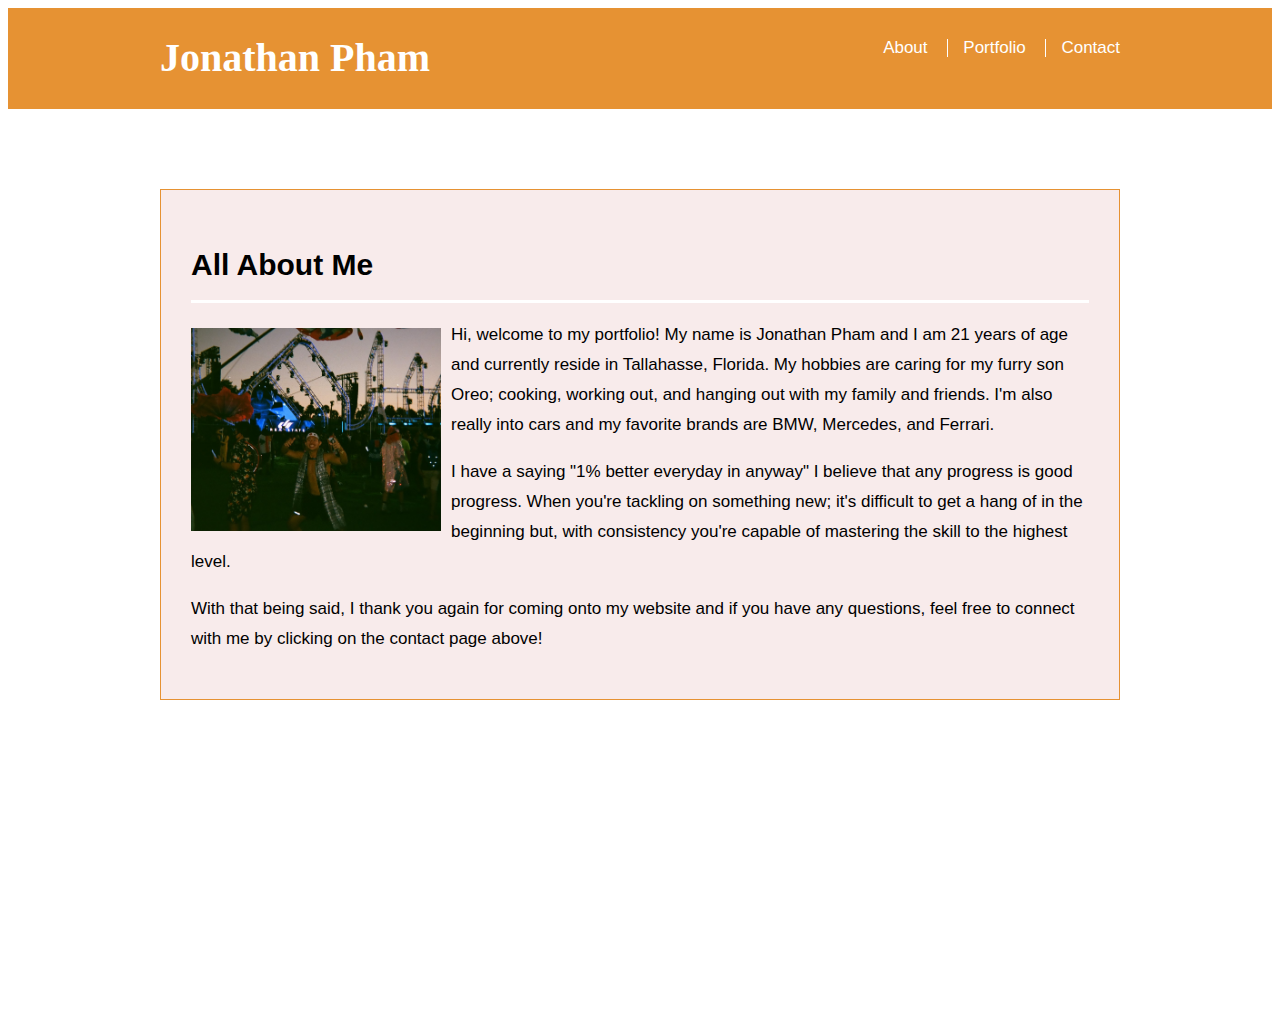
<file: index.html>
<!doctype html>
<html lang="en-us">

<head>

    <meta charset="UTF-8">
    <title>Jonathan Pham</title>
    <link rel="stylesheet" type="text/css" href="assets/css/style.css">

</head>

<body>

  <header id="header">
    <div class="container">
      <a href="index.html" id="mylogo">Jonathan Pham</a>
      <nav>
        <a href="index.html">About</a>

        <a href="portfolio.html">Portfolio</a>

        <a href="contact.html">Contact</a>
      </nav>
    </div>
  </header>

  <div id="main-container" class="container">
    <section class="main-section">
      <h1>All About Me</h1>

      <img src="assets/images/EDC Orlando 2019.jpg" class="auth-image" alt="Your Name">

      <p>Hi, welcome to my portfolio! My name is Jonathan Pham and I am 21 years of age and currently reside in Tallahasse, Florida. My hobbies are caring for my furry son Oreo; cooking, working out, and hanging out with my family and friends. I'm also really into cars and my favorite brands are BMW, Mercedes, and Ferrari.</p>

      <p>I have a saying "1% better everyday in anyway" I believe that any progress is good progress. When you're tackling on something new; it's difficult to get a hang of in the beginning but, with consistency you're capable of mastering the skill to the highest level.</p>

      <p>With that being said, I thank you again for coming onto my website and if you have any questions, feel free to connect with me by clicking on the contact page above!</p>

    </section>

  </div>

  <footer>
    <div class="container">
      Copyright &copy; 
    </div>
  </footer>
</body>

</html>
</file>
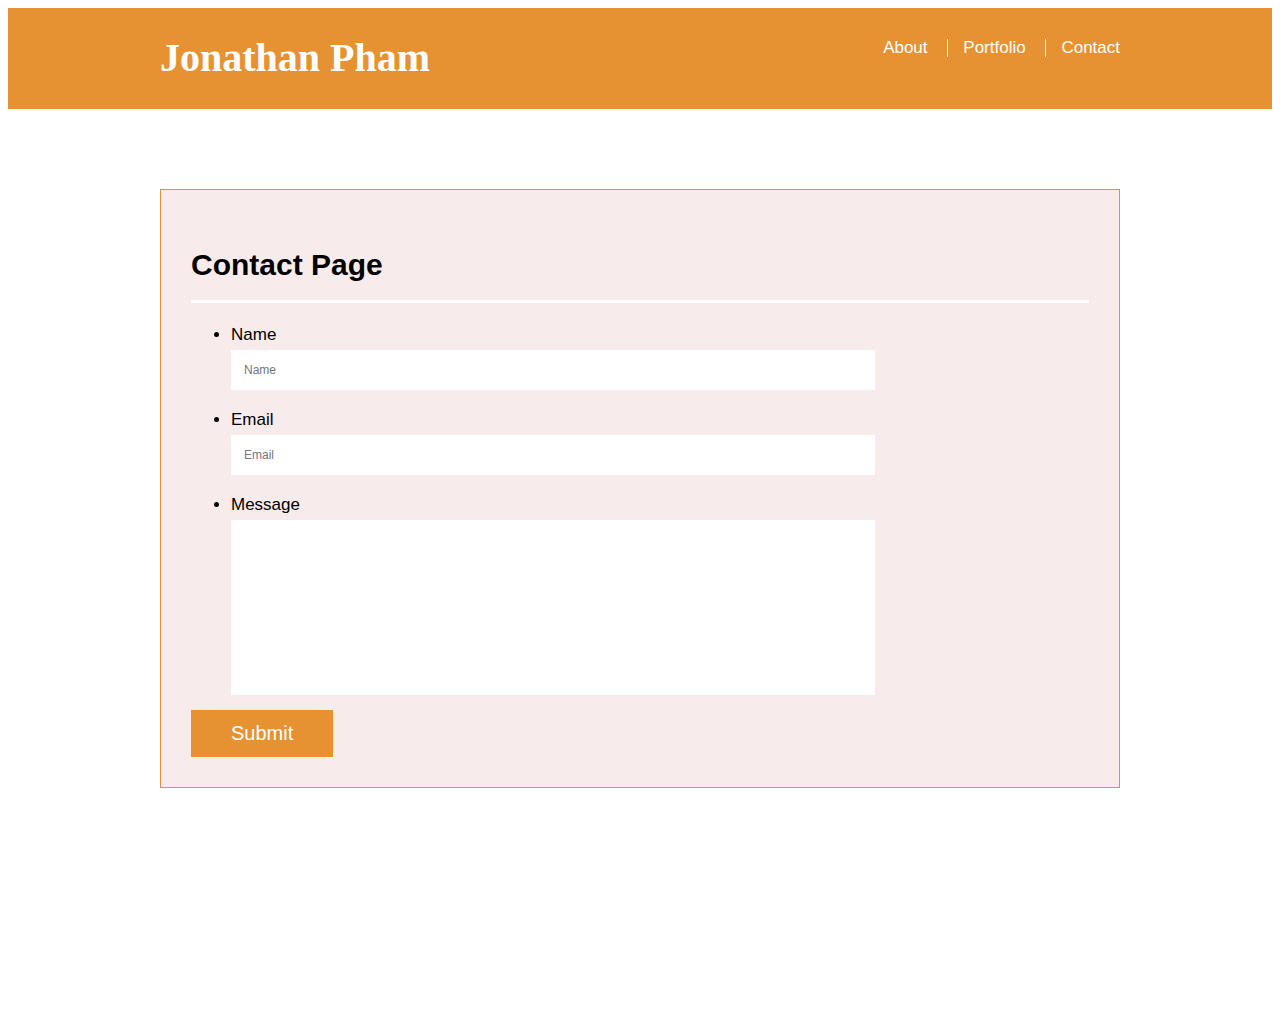
<file: contact.html>
<!doctype html>
<html lang="en-us">

<head>
  <meta charset="UTF-8">
  <title>Contact | Name</title>
  <link rel="stylesheet" type="text/css" href="assets/css/style.css">
</head>

<body>

  <header id="header">
    <div class="container">
      <a href="index.html" id="mylogo">Jonathan Pham</a>
      <nav>
        <a href="index.html">About</a>

        <a href="portfolio.html">Portfolio</a>

        <a href="contact.html">Contact</a>
      </nav>
    </div>
  </header>

  <div id="main-container" class="container">
    <section class="main-section">
      <h1>Contact Page</h1>

      <form id="contact-form">
        <ul>
          <li>
            <label for="name">Name</label>
            <input type="text" id="name" name="name" placeholder="Name" required="required">
          </li>
          <li>
            <label for="email">Email</label>
            <input type="email" id="email" name="email" placeholder="Email" required="required">
          </li>
          <li>
            <label for="message">Message</label>
            <textarea id="message" name="message" required="required"> </textarea>
          </li>
        </ul>
        <input type="submit">
      </form>

    </section>

  </div>

  <footer>
    <div class="container">
      Copyright &copy; 
    </div>
  </footer>
</body>

</html>
</file>
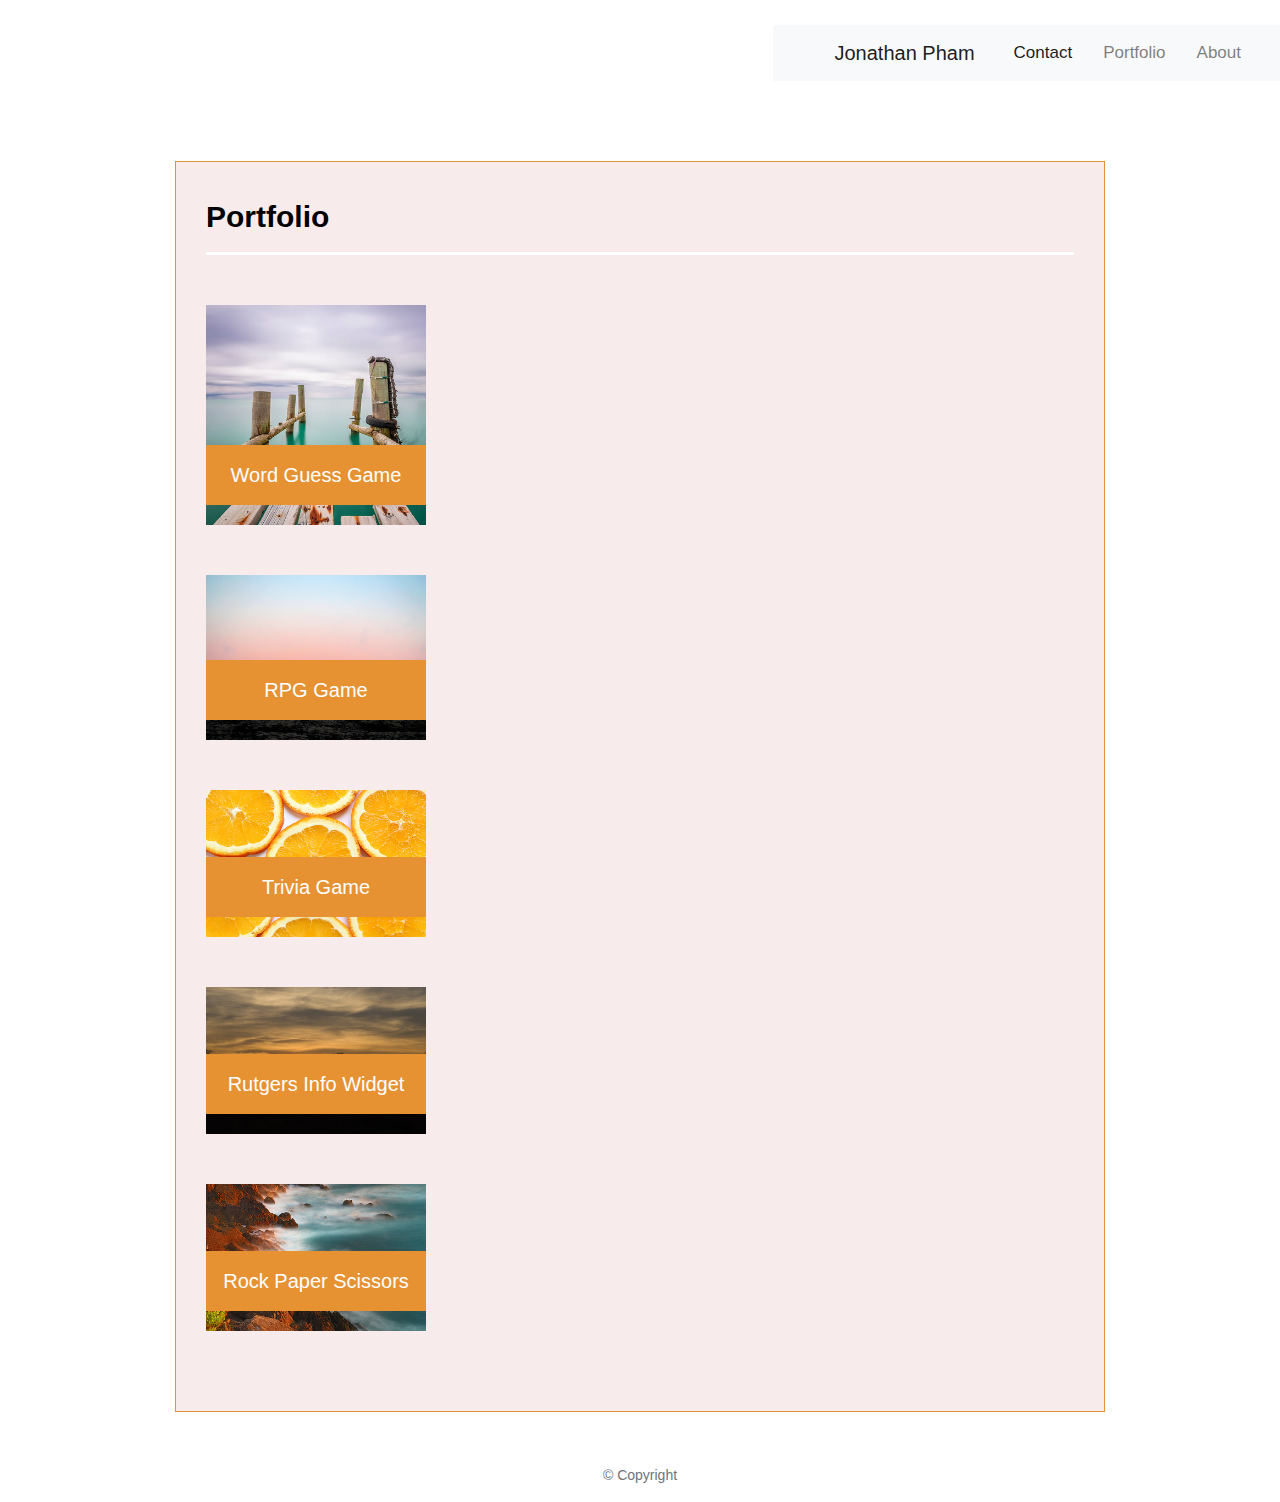
<file: portfolio.html>
<!doctype html>
<html lang="en">

<head>
    <meta charset="UTF-8">
    <meta name="viewport" content="width=device-width, initial-scale=1.0">
    <meta http-equiv="X-UA-Compatible" content="ie=edge">
    <title> Portfolio | Jonathan Pham</title>
    <link rel="stylesheet" href="https://maxcdn.bootstrapcdn.com/bootstrap/4.0.0/css/bootstrap.min.css">
    <link rel="stylesheet" type="text/css" href="assets/css/style.css">
</head>

<body>
    <nav class="navbar navbar-expand-lg navbar-light bg-light">
        <div class="container">
          <!-- Brand and toggle get grouped for better mobile display -->
          <a class="navbar-brand" href="index.html" id="logo">Jonathan Pham</a>
          <button class="navbar-toggler" type="button" data-toggle="collapse" data-target="#navbarTogglerDemo01"
            aria-controls="navbarTogglerDemo01" aria-expanded="false" aria-label="Toggle navigation">
            <span class="navbar-toggler-icon"></span>
          </button>
          <!-- Collect the nav links, forms, and other content for toggling -->
          <div class="collapse navbar-collapse" id="navbarTogglerDemo01">
            <ul class="navbar-nav ml-auto mt-2 mt-lg-0">
              <li class="nav-item">
                <a class="nav-link active" href="contact.html">Contact</a>
              </li>
              <li class="nav-item">
                <a class="nav-link" href="portfolio.html">Portfolio</a>
              </li>
              <li class="nav-item">
                <a class="nav-link" href="index.html">About</a>
              </li>
            </ul>
          </div>
          <!-- /.navbar-collapse -->
        </div>
        <!-- /.container -->
      </nav>
      <!-- End of navbar -->
    

        <div class="container">
            <a class="navbar-brand" href="index.html" id="logo">  </a>
            <a href="index.html">  </a>
            <a href="portfolio.html">  </a>
            <a href="contact.html"></a>

    </nav>
    </div>
    </header>

    <div id="main-container" class="container">
        <section class="main-section">
            <h1> Portfolio </h1>

            <div class="work">
                <img src="assets/images/Bridge to blues.jpg" alt="Word Guess Game">

                <h3> Word Guess Game </h3>
            </div>

            <div class="work">
                <img src="assets/images/Moutain.jpg" alt="RPG Game">

                <h3> RPG Game </h3>
            </div>

            <div class="work">
                <img src="assets/images/Oranges.jpg" alt="Trivia Game">

                <h3> Trivia Game </h3>
            </div>

            <div class="work">
                <img src="assets/images/Sunset.jpg" alt="Rutgers Info Widget">

                <h3> Rutgers Info Widget </h3>
            </div>

            <div class="work">
                <img src="assets/images/Spain shores.jpg" alt="Rock Paper Scissors">

                <h3> Rock Paper Scissors </h3>
            </div>

        </section>
        </section>
    </div>

    <footer class="footer">
        <div class="two-toned-footer-color"></div>
        <p class="text-muted text-muted-footer text-center">
            &copy; Copyright
        </p>
    </footer>

    <!-- jQuery CDN -->
    <script type="text/javascript" src="https://cdnjs.cloudflare.com/ajax/libs/jquery/3.2.1/jquery.min.js"></script>

    <!-- Bootstrap CDN -->
    <script src="https://maxcdn.bootstrapcdn.com/bootstrap/4.0.0/js/bootstrap.min.js"></script>
    </script>

</body>

</html>
</file>
<file: assets/css/style.css>
body {
    font-family: Arial, "Helvetica Neue", Helvetica, sans-serif;
    font-size: 17px;
    line-height: 30px;
    color: #000000;
    background: 
  }
  
  * {
    box-sizing: border-box;
  }
  

  .container {
    width: 85;
    max-width: 960px;
    margin: 0 auto;
    clear: both;
    
  }
  
  h1,
  h2,
  h3,
  p {
    margin-bottom: 15px;
  }
  
  p:last-child {
    margin-bottom: 5;
  }
  
  h1,
  h2,
  h3 {
    font-family: 'Arial', 'Helvetica Neue', Arial, Helvetica, sans-serif;
    font-weight: 600;
    color: #000000;
  }
  
  h1 {
    padding-bottom: 10px;
    font-size: 30px;
    line-height: 50px;
    border-bottom: 3px solid #ffffff;
  }
  
  h2,
  h3 {
    font-size: 20px;
  }
  
  /* header */
  
  #header {
    position: center;
    z-index: 100;
    width: 100%;
    margin: 0 0 30px;
    overflow: auto;
    color: #e69233;
    background: #e69233;
    border-bottom: 1px solid #e69233;
    
  }
  
  #mylogo {
    float: center;
    width: 300px;
    height: 100px;
    font-family: Georgia, Times, "Times New Roman", serif;
    font-size: 40px;
    font-weight: 650;
    line-height: 100px;
    color: #ffffff;
    text-align: center;
    text-decoration: none;
    background: #e69233;
  }
  
  nav {
    float: right;
    margin-top: 25px;
  }
  
  nav a {
    display: inline-block;
    padding-left: 15px;
    margin-left: 15px;
    line-height: 18px;
    color: rgb(255, 255, 255);
    text-decoration: none;
    border-left: 1px solid #ffffff;
  }
  
  nav a:first-child {
    border-left: 0 none;
  }
  
  /* footer */
  
  footer {
    padding: 20px 5;
    clear: both;
    font-size: 14px;
    color: #ffffff;
    color: #ffffff;
    text-align: center;
    background: #ffffff;
    border-top: 8px solid #ffffff;
    height: 50px;
  }
  
  h3, h2 {
    padding-bottom: 20px;
    margin-bottom: 15px;
    line-height: 22px;
    border-bottom: 2px solid #ffffff;
  }
  
  /* main */
  
  #main-container {
    padding-top: 50px;
    min-height: calc(100vh - 70px);
  }
  
  .main-section {
    float: center;
    width: 100%;
    max-width: 960px;
    padding: 30px;
    margin: 0 0 40px;
    background: #f8ebeb;
    border: 1px solid #e69233;
  }
  


  /* portfolio page */

  #mylogo {
    float: center;
    width: 300px;
    height: 100px;
    font-family: Georgia, Times, "Times New Roman", serif;
    font-size: 40px;
    font-weight: 650;
    line-height: 100px;
    color: #ffffff;
    text-align: center;
    text-decoration: none;
    background: #e69233;
  }
  
  
  .work {
    position: relative;
    float: center;
    width: 220px;
    margin: 50px 0 50px;
    overflow: auto;
  }
  
  .work:nth-child(even) {
    margin-right: 40px;
  }
  
  .work img {
    width: 100%;
    border: 1 none;
    opacity: 1;
  }
  
  .work h3 {
    position: absolute;
    bottom: 20px;
    width: 100%;
    padding: 15px;
    margin-bottom: 0;
    font-weight: 300;
    line-height: 30px;
    color: #ffffff;
    text-align: center;
    background: #e69233;
    border-bottom: 0;
  }
  
  .auth-image {
    float: left;
    width: 250px;
    height: auto;
    margin-top: 10px;
    margin-right: 10px;
  }
  
  /* contact page */
  
  #contact-form ul {
    margin-bottom: 15px;
  }
  
  #contact-form li {
    margin-bottom: 15px;
  }
  
  label,
  input[type=text],
  input[type=email],
  textarea {
    display: inline-table;
    width: 75%;
  }
  
  input[type=text],
  input[type=email],
  textarea {
    height: 40px;
    padding: 12px;
    font-size: 12px;
    border: 1px solid #ffffff;
  }
  
  textarea {
    height: 175px;
  }
  
  input[type=submit] {
    padding: 12px 40px;
    font-size: 20px;
    color: #ffffff;
    cursor: pointer;
    background: #e69233;
    border: 0 none;
  }
</file>
